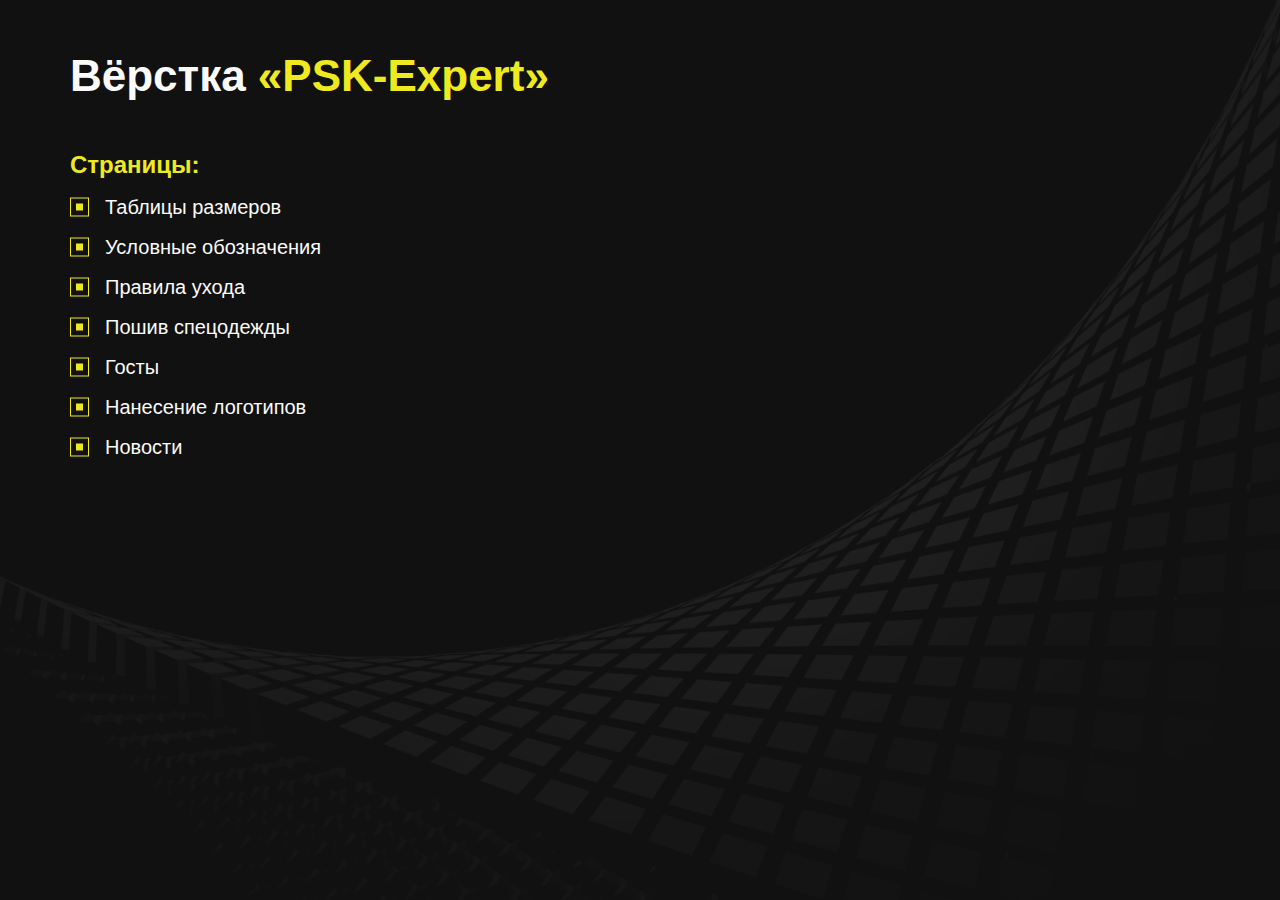
<file: preview/index.html>
<html lang="ru">

<head>
  <title>Разработка сайта - PSK-Expert</title>
  <link rel="icon" href="../favicon.ico" type="image/x-icon">
  <link rel="icon" href="../favicon.svg" sizes="any" type="image/svg+xml">

  <meta http-equiv="Content-Type" content="text/html;charset=UTF-8">
  <meta name="format-detection" content="telephone=no">
  <meta name="viewport" content="width=device-width, initial-scale=1, shrink-to-fit=no, maximum-scale=1.0">

  <link rel="stylesheet" href="style.css">
</head>

<body>
  <div class="wrapper">
    <div class="preview">
      <div class="preview-content">
        <h1>
          Вёрстка <span>«PSK-Expert»</span>
        </h1>

        <h2>Страницы:</h2>
        <ul>
          <li><a target="_blank" href="../sizes.html">Таблицы размеров</a></li>
          <li><a target="_blank" href="../markings.html">Условные обозначения</a></li>
          <li><a target="_blank" href="../care.html">Правила ухода</a></li>
          <li><a target="_blank" href="../sewing.html">Пошив спецодежды</a></li>
          <li><a target="_blank" href="../gost.html">Госты</a></li>
          <li><a target="_blank" href="../logos.html">Нанесение логотипов</a></li>
          <li><a target="_blank" href="../news.html">Новости</a></li>
        </ul>
      </div>
    </div>
  </div>

</body>

</html>
</file>
<file: preview/style.css>
:root {
  --color-text: #fafafa;
  --color-text-inverse: #131313;
  --color-bg: #131313;
  --color-bg-inverse: #fafafa;
  --color-bg2: #1f1f1f;
  --color-main: #eeea1f;
}

@import url('https://fonts.googleapis.com/css2?family=Roboto:wght@400;700&display=swap');
@import url('https://fonts.googleapis.com/css2?family=Open+Sans:wght@400;700&display=swap');

* {
  -webkit-box-sizing: border-box;
  box-sizing: border-box;
  margin: 0;
  padding: 0;
}

*,
*:before,
*:after {
  -webkit-box-sizing: border-box;
  box-sizing: border-box;
}

:focus,
:active {
  outline: none;
}

a:focus,
a:active {
  outline: none;
}

html,
body {
  padding: 0;
  margin: 0;
  height: 100%;
  width: 100%;
  min-width: 320px;
  position: relative;
}

body {
  font-size: 100%;
  line-height: 1;
  -ms-text-size-adjust: 100%;
  -moz-text-size-adjust: 100%;
  -webkit-text-size-adjust: 100%;
}

a,
a:visited {
  text-decoration: none;
}

a:hover {
  text-decoration: none;
}

ul li {
  list-style: none;
}

img {
  vertical-align: top;
}

h1,
h2,
h3,
h4,
h5,
h6 {
  font-weight: inherit;
  font-size: inherit;
}

body {
  color: var(--color-text);
  font-family: 'Open Sans', sans-serif;
  font-size: 18px;
}

.wrapper {
  width: 100%;
  min-height: 100%;
  overflow: hidden;
}

.preview {
  position: relative;
  min-height: 100vh;
  display: -webkit-box;
  display: -ms-flexbox;
  display: flex;
  -webkit-box-orient: vertical;
  -webkit-box-direction: normal;
  -ms-flex-direction: column;
  flex-direction: column;
  background: url("bg.jpg") center/cover no-repeat;
  background-attachment: fixed;
}

.preview:after {
  content: '';
  position: absolute;
  top: 0;
  left: 0;
  width: 100%;
  height: 100%;
  z-index: 1;
  background-color: var(--color-bg);
  opacity: 0.9;
}

.preview-back {
  margin: 0 0 40px;
  position: relative;
  z-index: 2;
}

.preview-back > a {
  display: inline-flex;
  align-items: center;
  color: var(--color-main);
  font-weight: 600;
  white-space: nowrap;
  transition: color 0.2s ease;
}

.preview-back > a:hover {
  color: var(--color-text);
}

.preview-back > a svg {
  margin: 10px;
  width: 22px;
  height: 22px;
  object-fit: contain;
}

.preview-content {
  z-index: 2;
  padding: 50px 70px 20px;
  -webkit-box-flex: 1;
  -ms-flex: 1 1 auto;
  flex: 1 1 auto;
}

.preview-content h1 {
  margin: 0px 0px 50px 0px;
  color: var(--color-text);
  font-size: 44px;
  font-weight: 700;
  line-height: 1.2em;
}

.preview-content h1 span {
  color: var(--color-main);
}

.preview-content h2 {
  margin: 0px 0px 20px 0px;
  color: var(--color-main);
  font-size: 24px;
  font-weight: 700;
}

.preview-content p {
  margin: 0px 0px 50px 0px;
  width: 50%;
  line-height: 1.5em;
}

.preview-content ul {
  margin: 0px 0px 50px 0px;
}

.preview-content ul li {
  padding: 0px 0px 0px 35px;
  margin: 0px 0px 20px 0px;
  position: relative;
}

.preview-content ul li:before {
  content: '';
  position: absolute;
  top: 50%;
  left: 0;
  -webkit-transform: translateY(-50%);
  -ms-transform: translateY(-50%);
  transform: translateY(-50%);
  width: 19px;
  height: 19px;
  border: 1px solid var(--color-main);
  background-color: transparent;
}

.preview-content ul li:after {
  content: '';
  position: absolute;
  top: 50%;
  left: 6px;
  -webkit-transform: translateY(-50%);
  -ms-transform: translateY(-50%);
  transform: translateY(-50%);
  width: 7px;
  height: 7px;
  background-color: var(--color-main);
}

.preview-content ul li a {
  position: relative;
  color: var(--color-text);
  font-size: 20px;
}

.preview-content ul li a:before {
  content: '';
  position: absolute;
  bottom: -1px;
  right: 0;
  width: 0;
  height: 1px;
  background-color: var(--color-main);
  -webkit-transition: width 0.3s linear, left 0.3s linear;
  -o-transition: width 0.3s linear, left 0.3s linear;
  transition: width 0.3s linear, left 0.3s linear;
}

.preview-content ul li a:hover:before {
  width: 100%;
  left: 0;
}

.preview-footer {
  z-index: 2;
  padding: 25px 70px;
  color: var(--color-text);
  background-color: var(--color-bg-inverse);
  box-shadow: var(--shadow);
}

.preview-footer__socials {
  margin: 0px 20px 0 0;
  display: -webkit-box;
  display: -ms-flexbox;
  display: flex;
  -webkit-box-align: center;
  -ms-flex-align: center;
  align-items: center;
}

.preview-footer__socials-item {
  margin: 0px 30px 0px 0px;
}

.preview-footer__socials-item:last-child {
  margin: 0;
}

.preview-footer__socials-link {
  display: -webkit-inline-box;
  display: -ms-inline-flexbox;
  display: inline-flex;
  -webkit-box-align: center;
  -ms-flex-align: center;
  align-items: center;
  color: var(--color-text-inverse);
}

.preview-footer__socials-link:hover .preview-footer__socials-link-txt:before {
  width: 100%;
  left: 0;
}

.preview-footer__socials-link-icon {
  margin: 0px 8px 0px 0px;
  -webkit-box-flex: 0;
  -ms-flex: 0 0 20px;
  flex: 0 0 20px;
  width: 20px;
  height: 20px;
  display: -webkit-box;
  display: -ms-flexbox;
  display: flex;
  -webkit-box-align: center;
  -ms-flex-align: center;
  align-items: center;
  -webkit-box-pack: center;
  -ms-flex-pack: center;
  justify-content: center;
}

.preview-footer__socials-link-icon svg {
  width: 100%;
  height: 100%;
  -o-object-fit: contain;
  object-fit: contain;
}

.preview-footer__socials-link-txt {
  position: relative;
}

.preview-footer__socials-link-txt:before {
  content: '';
  position: absolute;
  bottom: -3px;
  right: 0;
  width: 0;
  height: 1px;
  background-color: var(--color-bg);
  -webkit-transition: width 0.3s linear, left 0.3s linear;
  -o-transition: width 0.3s linear, left 0.3s linear;
  transition: width 0.3s linear, left 0.3s linear;
}

.preview-footer__copy {
  color: var(--color-text-inverse);
  line-height: 1.3em;
}

.preview-footer__copy a {
  color: inherit;
  font-weight: 700;
}

.preview-footer__copy a:hover {
  text-decoration: underline;
}

@media screen and (max-width:1400px){
  .preview-content p {
    width: 70%;
  }
}

@media (max-width: 992px) {
  body {
    font-size: 16px;
  }
  .preview-content p {
    width: 85%;
  }
}

@media (max-width: 768px) {
  .preview-content {
    padding: 70px 50px 20px;
  }

  .preview-content h1 {
    font-size: 38px;
  }

  .preview-content p {
    width: 100%;
  }

  .preview-footer {
    padding: 25px 50px;
  }
}

@media (max-width: 576px) {
  .preview-content {
    padding: 35px 25px 10px;
  }

  .preview-content h1 {
    font-size: 34px;
  }

  .preview-content h2 {
    font-size: 22px;
  }

  .preview-content ul li a {
    font-size: 18px;
  }

  .preview-footer {
    padding: 25px;
  }

  .preview-footer__socials {
    display: block;
  }

  .preview-footer__socials-item {
    margin: 0px 0px 15px 0px;
  }
}

@media (max-width: 480px) {
  .preview-content h1 {
    font-size: 28px;
  }

  .preview-content h2 {
    font-size: 20px;
  }
}
</file>
